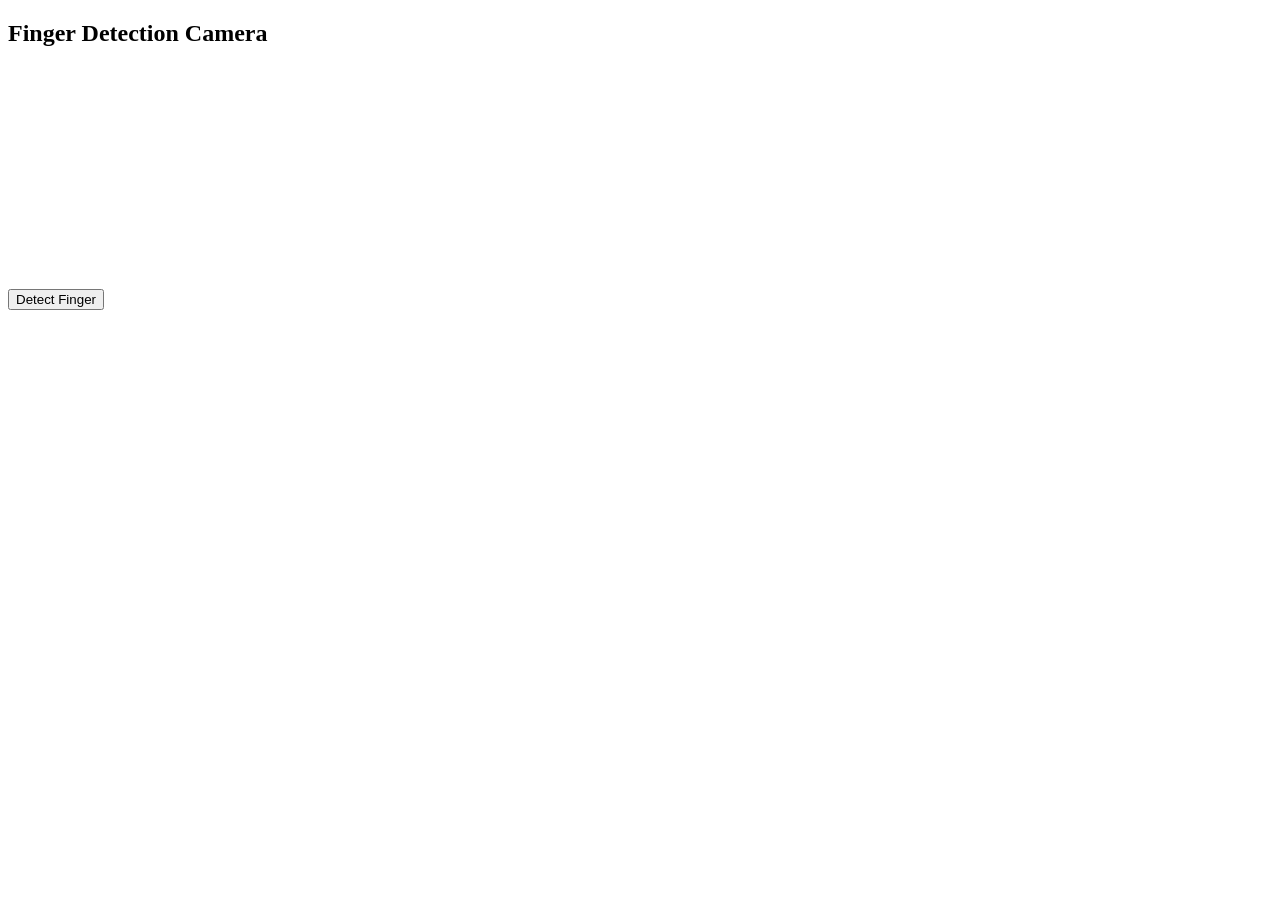
<file: web app/templates/index.html>
<!DOCTYPE html>
<html>
<head>
<title>Finger Detection Camera</title>
</head>

<body>

<h2>Finger Detection Camera</h2>

<video id="video" width="400" autoplay></video>
<br><br>

<button onclick="capture()">Detect Finger</button>

<h3 id="result"></h3>

<script>

const video = document.getElementById("video")

navigator.mediaDevices.getUserMedia({video:true})
.then(stream=>{
    video.srcObject = stream
})

function capture(){

    const canvas = document.createElement("canvas")
    canvas.width = video.videoWidth
    canvas.height = video.videoHeight

    const ctx = canvas.getContext("2d")
    ctx.drawImage(video,0,0)

    const image = canvas.toDataURL("image/png")

    fetch("/predict",{
        method:"POST",
        headers:{
            "Content-Type":"application/json"
        },
        body:JSON.stringify({image:image})
    })
    .then(res=>res.json())
    .then(data=>{
        document.getElementById("result").innerText =
        "Jumlah jari: " + data.prediction
    })

}

</script>

</body>
</html>
</file>
